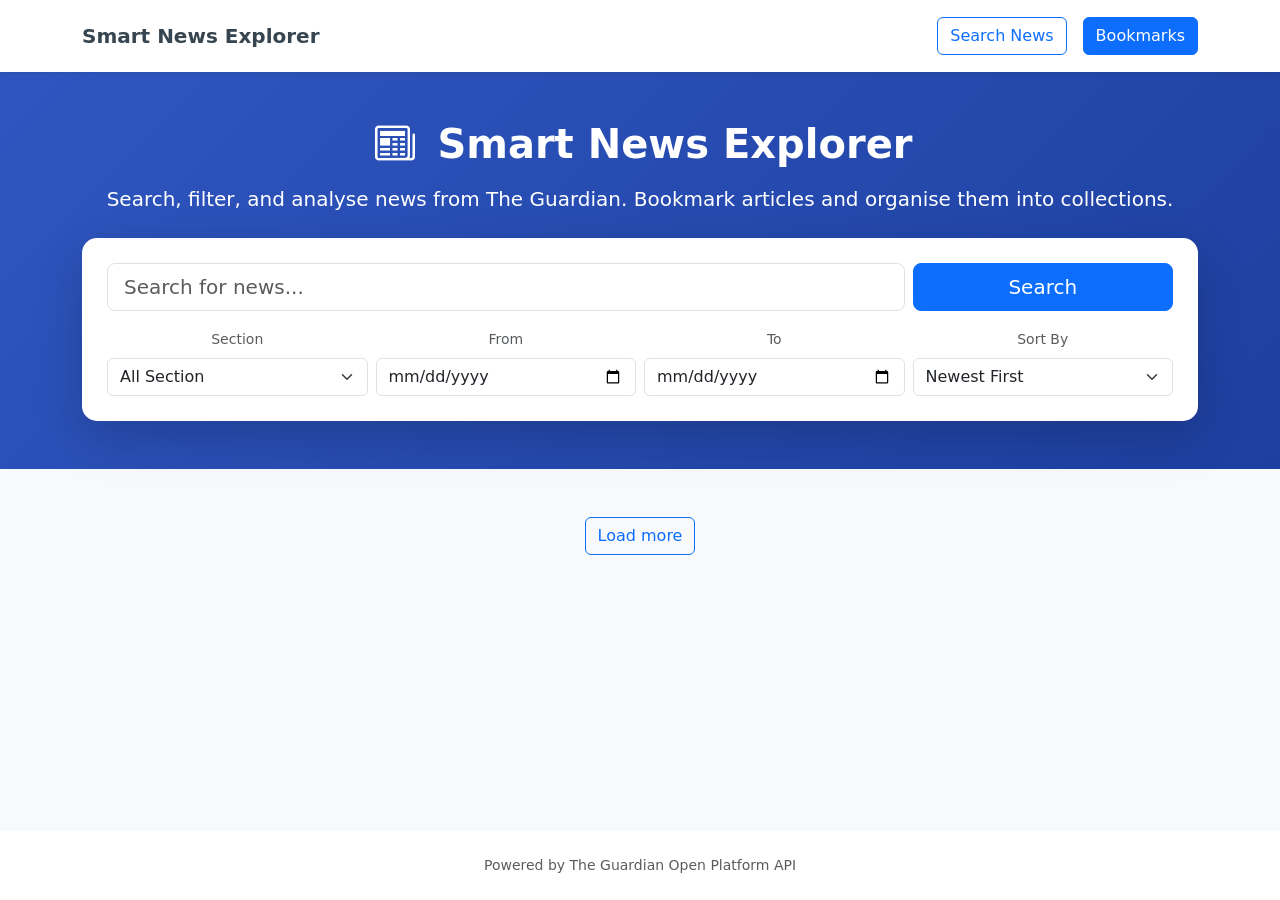
<file: index.html>
<!doctype html>
<html lang="en">
  <head>
    <meta charset="UTF-8">
    <meta name="viewport" content="width=device-width, initial-scale=1.0">

    <!-- SEO Meta Tags -->
    <meta
      name="description"
      content="Search, filter and bookmark news articles from The Guardian using the Smart News Explorer app. Browse sections, filter by date, and save articles for later reading."
   >
    <meta
      name="keywords"
      content="news explorer, guardian news api, news search app, javascript news app, bookmark news articles"
   >
    <meta name="author" content="Fahim Adam">

    <!-- Bootstrap CSS -->
    <link
      href="https://cdn.jsdelivr.net/npm/bootstrap@5.3.2/dist/css/bootstrap.min.css"
      rel="stylesheet"
   >

    <!-- Bootstrap Icons -->
    <link
      rel="stylesheet"
      href="https://cdn.jsdelivr.net/npm/bootstrap-icons@1.13.1/font/bootstrap-icons.min.css"
   >

    <!-- Custom Styles -->
    <link rel="stylesheet" href="assets/style.css">

    <title>Smart News Explorer | Search & Bookmark Guardian News</title>
  </head>
  <body>
    <header>
      <!-- ─── NAVBAR ─────────────────────────────────────────────────────────── -->
      <nav class="navbar navbar-expand-lg bg-white shadow-sm py-3">
        <div class="container flex-column flex-sm-row align-items-center gap-3">
          <!-- Brand -->
          <a class="navbar-brand fw-bold" href="index.html">
            Smart News Explorer
          </a>

          <!-- Nav Links -->
          <div class="justify-content-end" id="navbarContent">
            <div class="d-flex gap-3">
              <a href="index.html" class="btn btn-outline-primary">
                Search News
              </a>
              <a
                href="bookmarks.html"
                id="bookmarksBtn"
                class="btn btn-primary"
              >
                Bookmarks
              </a>
            </div>
          </div>
        </div>
      </nav>

      <!-- ─── HERO SECTION ───────────────────────────────────────────────────── -->
      <section class="hero-section text-white text-center py-5">
        <div class="container">
          <!-- Title -->
          <h1 class="fw-bold display-6 mb-3">
            <i class="bi bi-newspaper px-2"></i> Smart News Explorer
          </h1>

          <!-- Subtitle -->
          <p class="lead mb-4">
            Search, filter, and analyse news from The Guardian. Bookmark
            articles and organise them into collections.
          </p>

          <!-- Search Card -->
          <div
            class="search-card card shadow-lg border-0 p-4 mx-auto col-lg-12 col-md-10"
          >
            <!-- Search Input + Button -->
            <form id="searchForm">
              <div class="row g-2 mb-3">
                <div class="col-12 col-md-9">
                  <input
                    type="text"
                    id="searchInput"
                    class="form-control form-control-lg"
                    placeholder="Search for news..."
                 >
                </div>
                <div class="col-12 col-md-3 d-grid">
                  <button class="btn btn-primary btn-lg searchBtn">
                    Search
                  </button>
                </div>
              </div>
            </form>

            <!-- Filter Controls -->
            <div class="row g-2">
              <!-- Section Filter - populated dynamically from Guardian API -->
              <div class="col-md-3">
                <label for="sectionSelect" class="form-label small text-muted"
                  >Section</label
                >
                <select id="sectionSelect" class="form-select">
                  <option value="all" selected>All Section</option>
                </select>
              </div>

              <!-- From Date Filter -->
              <div class="col-md-3">
                <label for="fromDate" class="form-label small text-muted">
                  From
                </label>
                <input id="fromDate" type="date" class="form-control">
              </div>

              <!-- To Date Filter -->
              <div class="col-md-3">
                <label for="toDate" class="form-label small text-muted">
                  To
                </label>
                <input id="toDate" type="date" class="form-control">
              </div>

              <!-- Sort Order Filter -->
              <div class="col-md-3">
                <label for="sortSelect" class="form-label small text-muted"
                  >Sort By</label
                >
                <select id="sortSelect" class="form-select">
                  <option selected value="newest">Newest First</option>
                  <option value="oldest">Oldest First</option>
                  <option value="relevance">Relevance</option>
                </select>
              </div>
            </div>
          </div>
        </div>
      </section>
    </header>

    <!-- ─── MAIN CONTENT ──────────────────────────────────────────────────────── -->
    <main class="bg-light py-4">
      <!-- Article Cards - rendered dynamically by view.js -->
      <div id="results_cards">
        <div class="container mt-5">
          <div id="results" class="row g-4 gy-5"></div>
        </div>
      </div>

      <!-- Load More Button - shown/hidden by updateLoadMoreBtn() in view.js -->
      <div class="container my-4 text-center">
        <button id="loadMoreBtn" class="btn btn-outline-primary">
          Load more
        </button>
      </div>
    </main>

    <!-- ─── FOOTER ────────────────────────────────────────────────────────────── -->
    <footer class="py-4">
      <div class="container text-center small text-muted">
        Powered by
        <a
          href="https://open-platform.theguardian.com/"
          target="_blank"
          class="text-decoration-none text-muted"
        >
          The Guardian Open Platform API
        </a>
      </div>
    </footer>

    <!-- Entry point - imports model.js and view.js as ES modules -->
    <script type="module" src="assets/js/controller.js"></script>

    <!-- Bootstrap JS Bundle (includes Popper) -->
    <script src="https://cdn.jsdelivr.net/npm/bootstrap@5.3.2/dist/js/bootstrap.bundle.min.js"></script>
  </body>
</html>
</file>
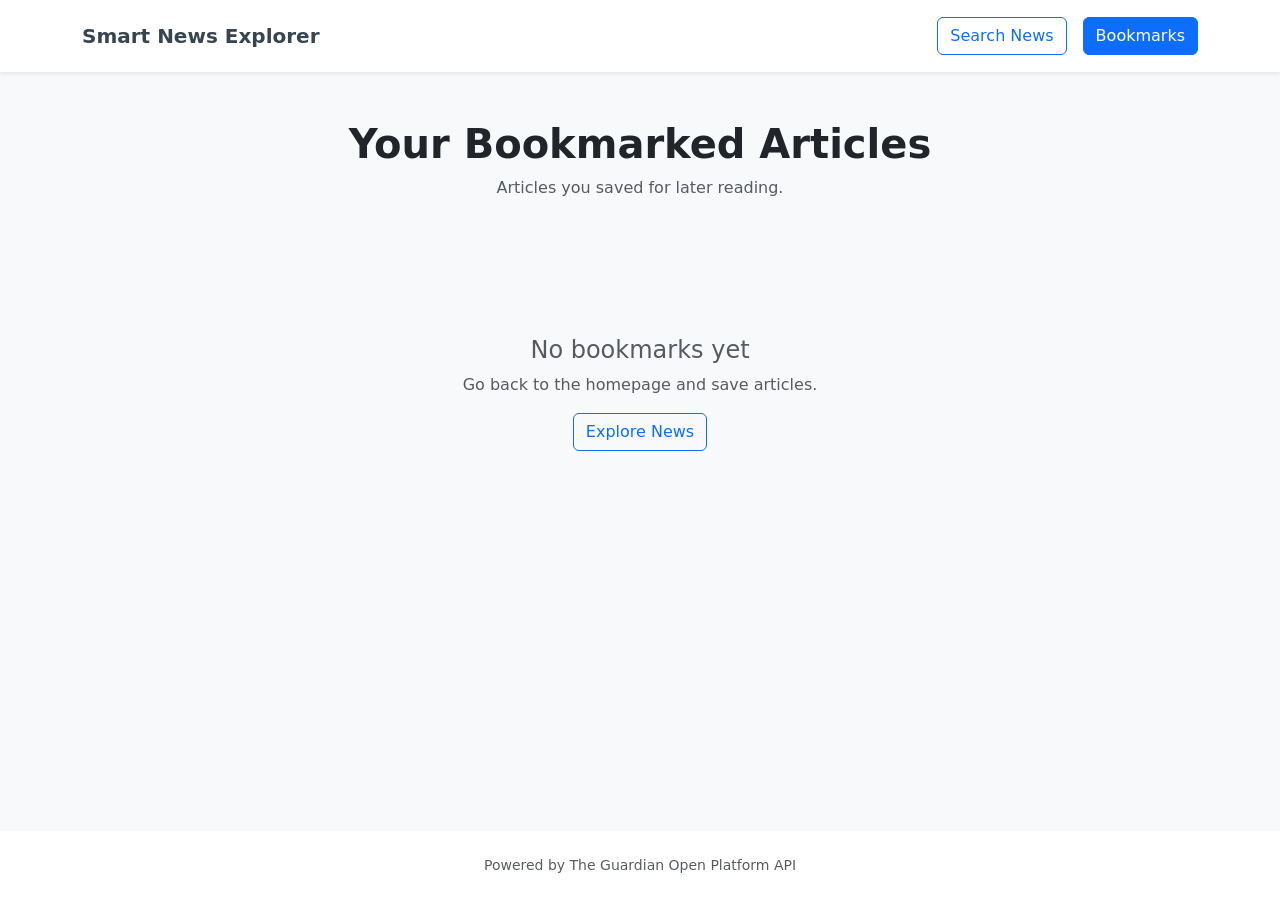
<file: bookmarks.html>
<!doctype html>
<html lang="en">
  <head>
    <meta charset="UTF-8">
    <meta name="viewport" content="width=device-width, initial-scale=1.0">

    <!-- SEO Meta Tags -->
    <meta
      name="description"
      content="View and manage your bookmarked news articles saved from The Guardian using Smart News Explorer. Quickly access stories you saved for later reading."
   >
    <meta
      name="keywords"
      content="bookmarked articles, saved news, guardian news bookmarks, news reader app"
   >
    <meta name="author" content="Fahim Adam">

    <!-- Bootstrap CSS -->
    <link
      href="https://cdn.jsdelivr.net/npm/bootstrap@5.3.2/dist/css/bootstrap.min.css"
      rel="stylesheet"
   >

    <!-- Bootstrap Icons -->
    <link
      rel="stylesheet"
      href="https://cdn.jsdelivr.net/npm/bootstrap-icons@1.13.1/font/bootstrap-icons.min.css"
   >

    <!-- Custom Styles -->
    <link rel="stylesheet" href="assets/style.css">

    <title>Bookmarked Articles | Smart News Explorer</title>
  </head>

  <body>
    <!-- ─── NAVBAR ─────────────────────────────────────────────────────────── -->
    <nav class="navbar navbar-expand-lg bg-white shadow-sm py-3">
      <div class="container flex-column flex-sm-row align-items-center gap-3">
        <!-- Brand -->
        <a class="navbar-brand fw-bold" href="index.html">
          Smart News Explorer
        </a>

        <!-- Nav Links -->
        <div class="d-flex gap-3">
          <a href="index.html" class="btn btn-outline-primary">Search News</a>
          <a href="bookmarks.html" class="btn btn-primary">Bookmarks</a>
        </div>
      </div>
    </nav>

    <!-- ─── PAGE HEADER ────────────────────────────────────────────────────── -->
    <header class="py-5 bg-light text-center">
      <div class="container">
        <h1 class="fw-bold">Your Bookmarked Articles</h1>
        <p class="text-muted">Articles you saved for later reading.</p>
      </div>
    </header>

    <!-- ─── MAIN CONTENT ──────────────────────────────────────────────────── -->
    <main class="bg-light py-4">
      <div class="container mt-5">
        <!-- Empty state - shown by renderBookmarks() when no bookmarks exist -->
        <div id="emptyState" class="text-center text-muted d-none"></div>

        <!-- Bookmark cards - rendered dynamically by renderBookmarks() in view.js -->
        <div id="bookmarksResults" class="row g-4"></div>
      </div>
    </main>

    <!-- ─── FOOTER ────────────────────────────────────────────────────────── -->
    <footer class="py-4">
      <div class="container text-center small text-muted">
        Powered by
        <a
          href="https://open-platform.theguardian.com/"
          target="_blank"
          class="text-decoration-none text-muted"
        >
          The Guardian Open Platform API
        </a>
      </div>
    </footer>

    <!-- Entry point for bookmarks page -->
    <script type="module" src="assets/js/bookmarkController.js"></script>
  </body>
</html>
</file>
<file: assets/style.css>
.hero-section {
  background: linear-gradient(135deg, #2f56c0, #1d3f9f);
}

.hero-section .card {
  border-radius: 15px;
}
body {
  display: flex;
  flex-direction: column;
  min-height: 100vh;
}

main {
  flex: 1;
}

.card:hover {
  border-color: var(--bs-primary) !important;
}
.card {
  border: 0.3px solid transparent !important;
  transition: border-color 0.3s ease;
}
.navbar-brand {
  color: #36454f;
}
.card img {
  transition: transform 0.3s ease;
}

.card:hover img {
  transform: scale(1.05);
}
.bookmark-btn {
  z-index: 10;
}
</file>
